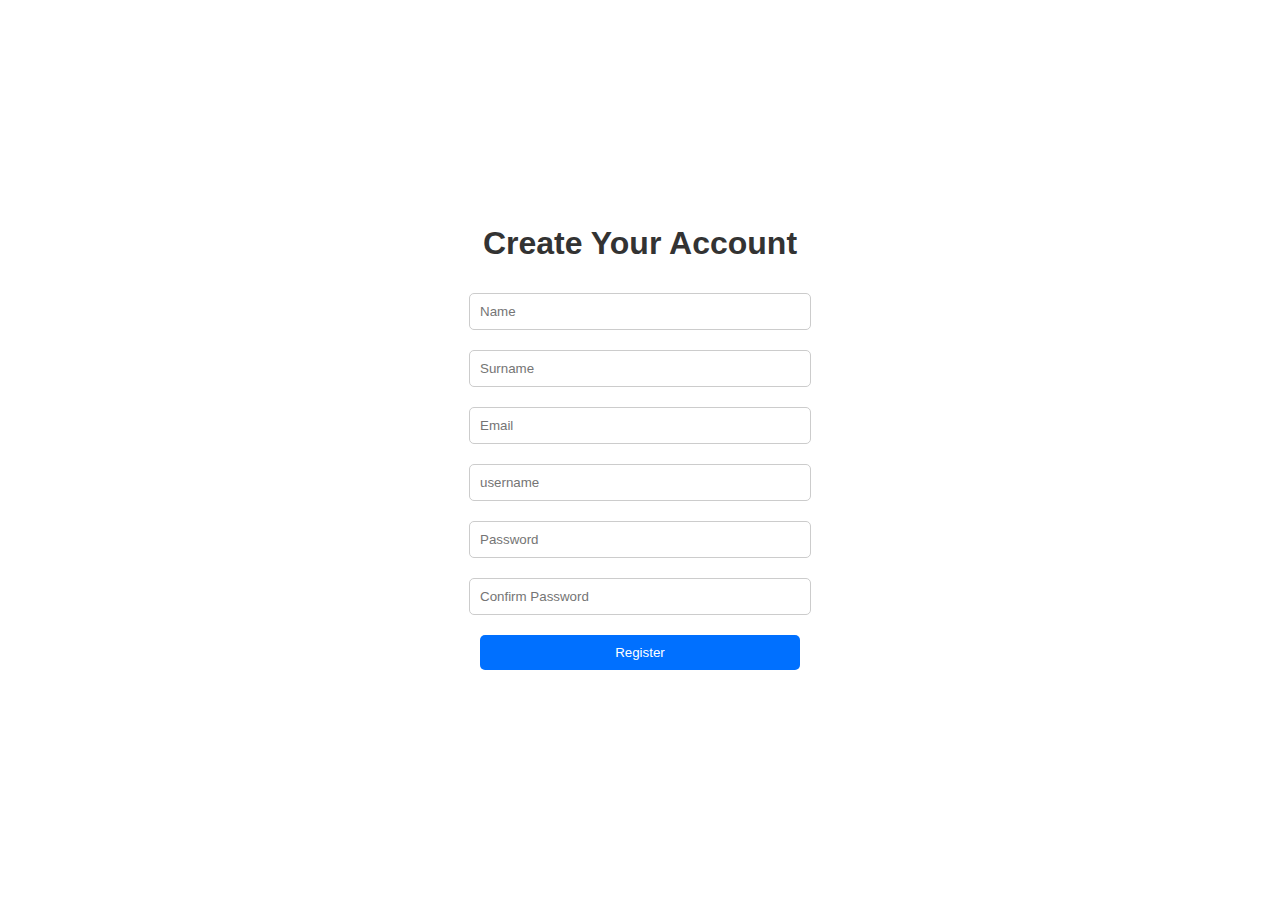
<file: registration.html>
<!DOCTYPE html>
<html lang="en">
<head>
    <meta charset="UTF-8">
    <title>Register - ProtonVPN Style</title>
    <link rel="stylesheet" href="Styles.css">
</head>
<body>
    <div class="background-image">
        <div class="registration-container">
            <h1>Create Your Account</h1>
            <form id="registrationForm">
                <input type="text" id="name" name="name" placeholder="Name" required>
                <input type="text" id="surname" name="surname" placeholder="Surname" required>
                <input type="email" id="email" name="email" placeholder="Email" required>
                <input type="text" id="username" name="username" placeholder="username" required>
                <input type="password" id="password" name="password" placeholder="Password" required>
                <input type="password" id="confirmPassword" name="confirmPassword" placeholder="Confirm Password" required>
                <button type="submit">Register</button>
            </form>
            <p id="message" class="message"></p>
        </div>
    </div>

    <script src="registrationScript.js"></script>
</body>
</html>
</file>
<file: Styles.css>
/* General styles */
body {
    font-family: 'Arial', sans-serif;
    margin: 0;
}

/* Background image and layout adjustments */
.background-image {
    background: url('https://i.imgur.com/UJD6gch.jpg') no-repeat center center fixed;
    background-size: cover;
    height: 100vh;
    display: flex;
    align-items: center;
    justify-content: center;
}

/* Registration container adjustments */
.registration-container {
    background-color: rgba(255, 255, 255, 0.9);
    padding: 20px;
    border-radius: 8px;
    text-align: center;
    width: 400px; /* Adjust the width as needed */
    margin: 0 auto; /* Center the container horizontally */
}

h1 {
    color: #333;
}

input[type="text"],
input[type="email"],
input[type="password"] {
    width: 80%; /* Adjust the width as needed */
    padding: 10px; /* Adjust the padding as needed */
    margin: 10px 0;
    border: 1px solid #ccc;
    border-radius: 5px;
}

button {
    width: 80%; /* Adjust the width as needed */
    padding: 10px;
    margin: 10px 0;
    background-color: #0070FF;
    color: white;
    border: none;
    border-radius: 5px;
    cursor: pointer;
}

button:hover {
    background-color: #0050A0;
}

.message {
    color: red;
    margin-top: 10px;
}

.register-link {
    display: block;
    margin-top: 20px;
    text-decoration: none;
    color: #0070FF;
    font-weight: bold;
}

/* Media query for smaller screens (mobile devices) */
@media (max-width: 768px) {
    .background-image {
        /* Adjustments for smaller screens */
    }

    .registration-container {
        width: 90%; /* Adjustments for mobile */
        padding: 15px; /* Adjustments for mobile */
    }

    h1 {
        font-size: 24px; /* Adjustments for mobile */
    }

    input[type="text"],
    input[type="email"],
    input[type="password"] {
        width: 90%; /* Adjustments for mobile */
        padding: 8px; /* Adjustments for mobile */
        margin: 8px 0;
        border: 1px solid #ccc;
        border-radius: 5px;
    }

    button {
        width: 90%; /* Adjustments for mobile */
        padding: 10px;
        margin: 10px 0;
        border-radius: 5px;
    }

    .message {
        font-size: 14px; /* Adjustments for mobile */
        margin-top: 8px;
    }
}
</file>
